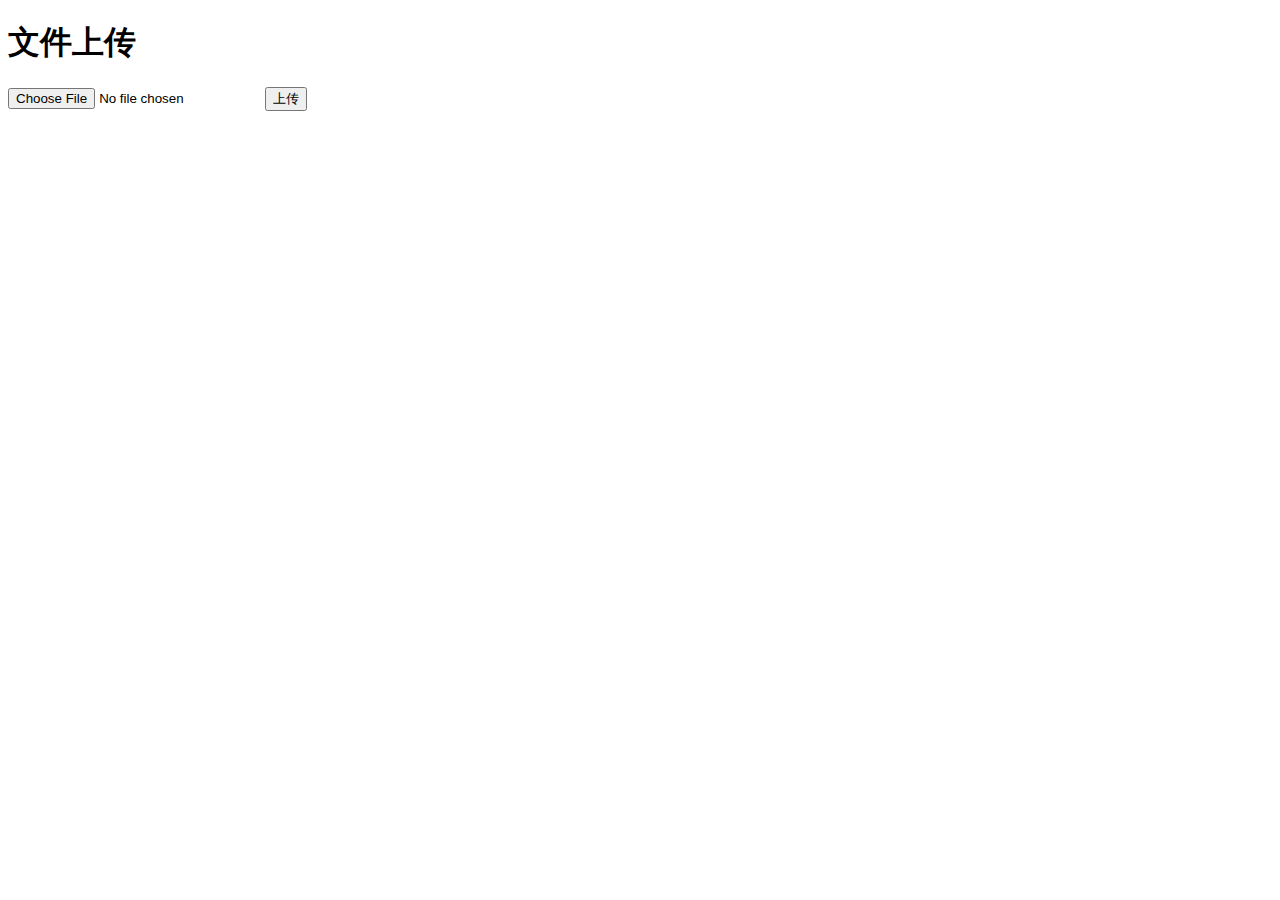
<file: bicycle/templates/upload.html>
<!DOCTYPE html>
<html lang="en">
<head>
    <meta charset="UTF-8">
    <title>Title</title>
</head>
<body>
    <h1>文件上传</h1>
        <form action="" enctype='multipart/form-data' method='POST'>
            <input type="file" name="file">
            <input type="submit" value="上传">
         </form>
</body>
</html>
</file>
